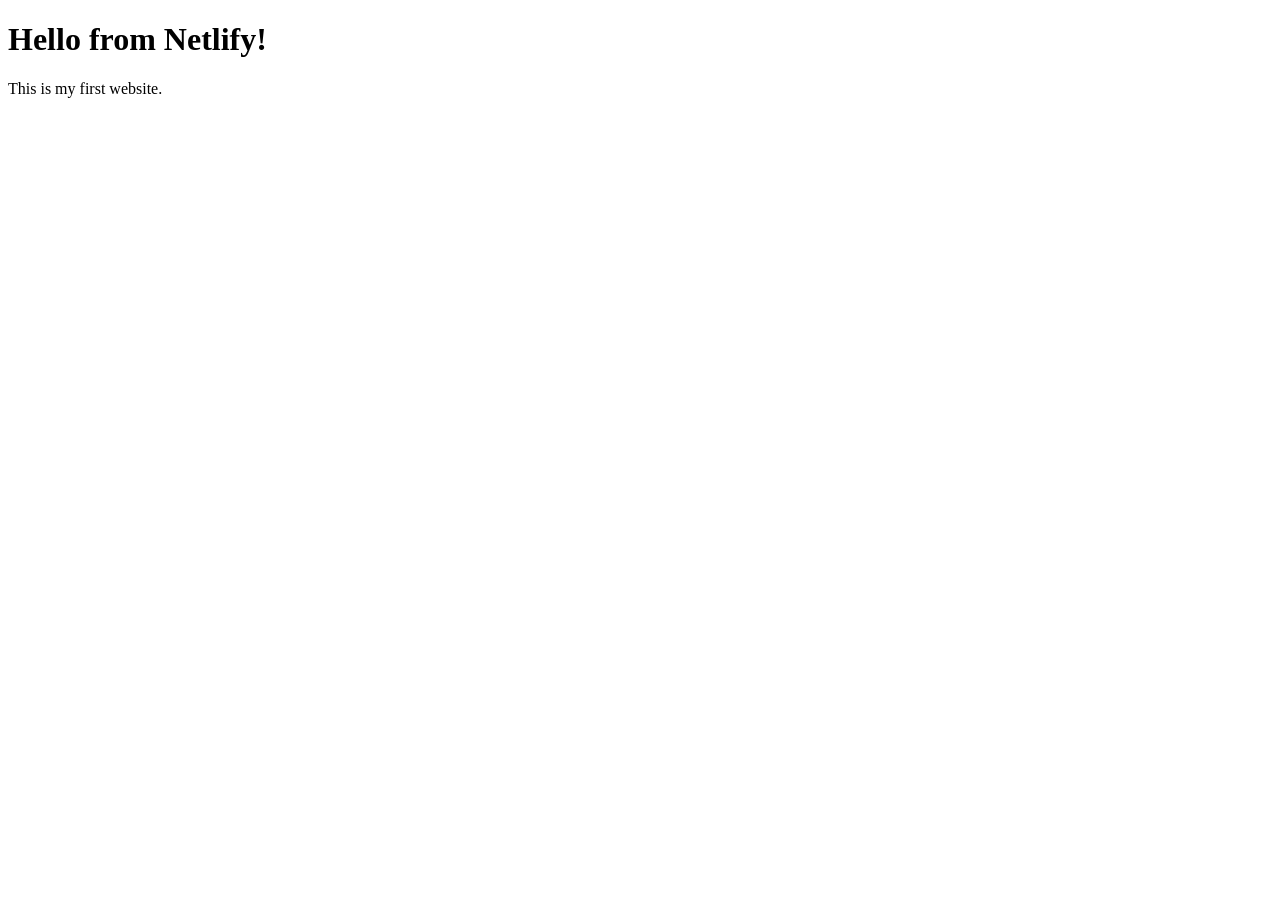
<file: my-website/index.html>
<!DOCTYPE html>
<html lang="en">
<head>
  <meta charset="UTF-8" />
  <title>My Website</title>
  <link rel="stylesheet" href="css/style.css" />
</head>
<body>
  <h1>Hello from Netlify!</h1>
  <p>This is my first website.</p>

  <script src="js/main.js"></script>
</body>
</html>
</file>
<file: my-website/css/style.css>
body {
  font-family Arial, sans-serif;
  margin 40px;
  background #f5f5f5;
}

h1 {
  color #333;
}

p {
  color #555;
}
</file>
